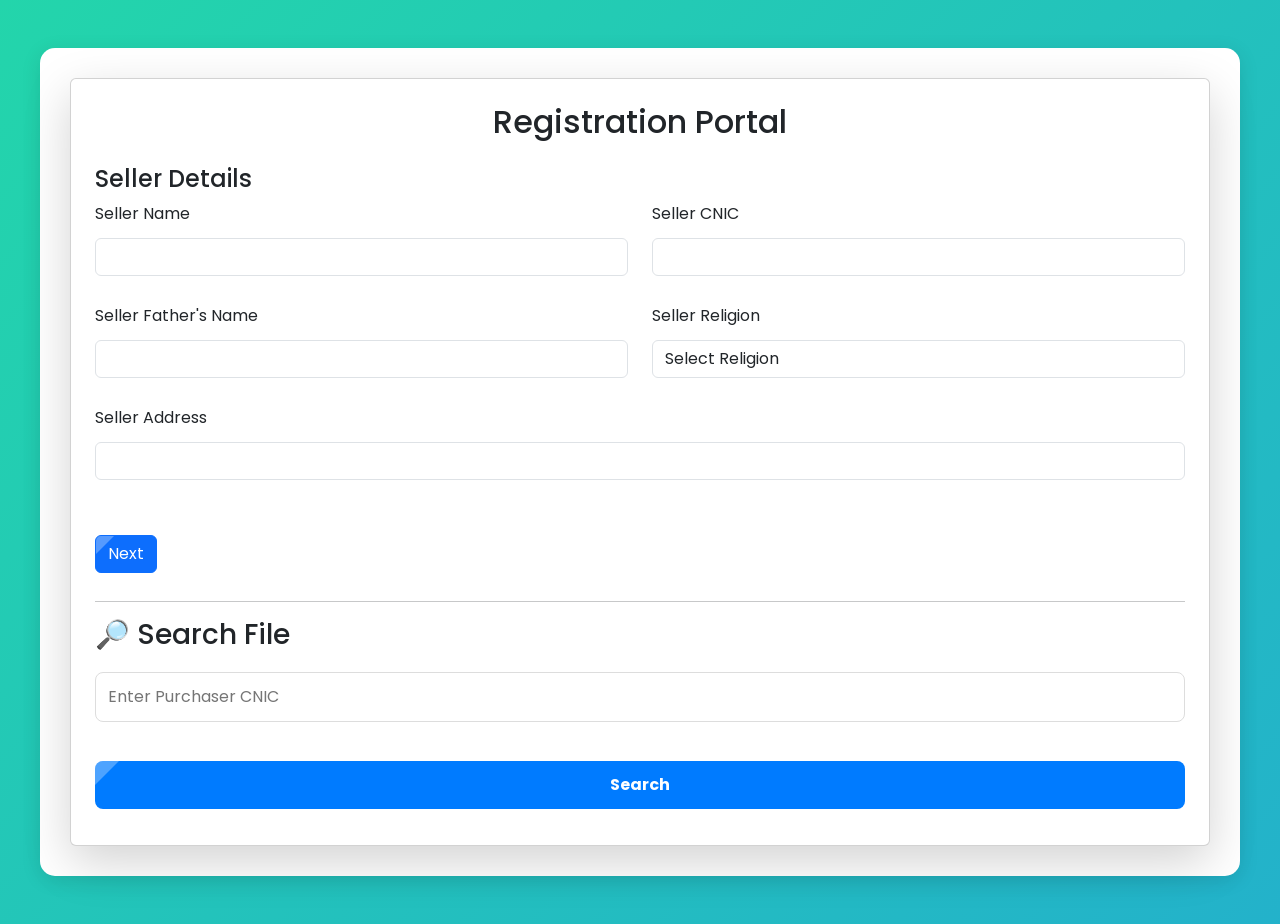
<file: index.html>
<!DOCTYPE html>
<html lang="en">
  <head>
    <meta charset="UTF-8" />
    <title>Registration Portal</title>
    <link
      href="https://cdn.jsdelivr.net/npm/bootstrap@5.3.3/dist/css/bootstrap.min.css"
      rel="stylesheet"
    />
    <link
      href="https://fonts.googleapis.com/css2?family=Poppins:wght@400;600&display=swap"
      rel="stylesheet"
    />

    <link href="/style.css" rel="stylesheet" />
  </head>
  <body>
    <div class="container mt-5 mb-5">
      <div class="card shadow-lg p-4">
        <h2 class="text-center mb-4">Registration Portal</h2>
        <form
          action="/submit"
          method="POST"
          enctype="multipart/form-data"
          id="challanForm"
        >
          <!-- Seller Details -->

          <div class="form-step d-block" id="step-1">
            <h4>Seller Details</h4>
            <div class="row">
              <div class="col-md-6 mb-3">
                <label>Seller Name</label>
                <input
                  type="text"
                  name="sellerName"
                  class="form-control"
                  required
                  pattern="[A-Za-z\s]+"
                  title="Only letters and spaces are allowed"
                />
              </div>
              <div class="col-md-6 mb-3">
                <label>Seller CNIC</label>
                <input
                  type="text"
                  name="sellerCnic"
                  class="form-control"
                  required
                  pattern="^\d{13}$"
                  title="CNIC should be 13 digits"
                />
              </div>
              <div class="col-md-6 mb-3">
                <label>Seller Father's Name</label>
                <input
                  type="text"
                  name="sellerFather"
                  class="form-control"
                  required
                  pattern="[A-Za-z\s]+"
                  title="Only letters and spaces are allowed"
                />
              </div>
              <div class="col-md-6 mb-3">
                <label>Seller Religion</label>
                <select name="sellerReligion" class="form-control" required>
                  <option value="">Select Religion</option>
                  <option value="Islam">Islam</option>
                  <option value="Christianity">Christianity</option>
                  <option value="Hinduism">Hinduism</option>
                  <option value="Sikhism">Sikhism</option>
                  <option value="Other">Other</option>
                </select>
              </div>

              <div class="col-12 mb-3">
                <label>Seller Address</label>
                <input
                  type="text"
                  name="sellerAddress"
                  class="form-control"
                  required
                />
              </div>
            </div>
          </div>

          <!-- Purchaser Details -->
          <div class="form-step d-none" id="step-2">
            <h4>Purchaser Details</h4>
            <div class="row">
              <div class="col-md-6 mb-3">
                <label>Purchaser Name</label>
                <input
                  type="text"
                  name="purchaserName"
                  class="form-control"
                  required
                  pattern="[A-Za-z\s]+"
                  title="Only letters and spaces are allowed"
                />
              </div>
              <div class="col-md-6 mb-3">
                <label>Purchaser CNIC</label>
                <input
                  type="text"
                  name="purchaserCnic"
                  class="form-control"
                  required
                  pattern="^\d{13}$"
                  title="CNIC should be 13 digits"
                />
              </div>
              <div class="col-md-6 mb-3">
                <label>Purchaser Father's Name</label>
                <input
                  type="text"
                  name="purchaserFather"
                  class="form-control"
                  required
                  pattern="[A-Za-z\s]+"
                  title="Only letters and spaces are allowed"
                />
              </div>
              <div class="col-md-6 mb-3">
                <label>Purchaser Religion</label>
                <select name="purchaserReligion" class="form-control" required>
                  <option value="" disabled selected>Select Religion</option>
                  <option value="Islam">Islam</option>
                  <option value="Christianity">Christianity</option>
                  <option value="Hinduism">Hinduism</option>
                  <option value="Sikhism">Sikhism</option>
                  <option value="Other">Other</option>
                </select>
              </div>

              <div class="col-12 mb-3">
                <label>Purchaser Address</label>
                <input
                  type="text"
                  name="purchaserAddress"
                  class="form-control"
                  required
                />
              </div>
            </div>
          </div>

          <!-- Property Details -->
          <div class="form-step d-none" id="step-3">
            <h4>Property Details</h4>
            <div class="mb-3">
              <label>Property Type</label>
              <select
                name="propertyType"
                id="propertyType"
                class="form-select"
                required
              >
                <option value="">Select Type</option>
                <option value="godown">Godown</option>
                <option value="makan">Makan</option>
                <option value="dukan">Dukan</option>
                <option value="flat">Flat</option>
                <option value="independent">Independent House</option>
                <option value="first">First Floor House</option>
                <option value="second">Second Floor House</option>
                <option value="portion">Plot Portion</option>
              </select>
            </div>
            <div id="extraFields"></div>
            <!-- Makan Options -->
            <div class="mb-3 d-none" id="makanOptions">
              <label>Makan Type</label>
              <select name="makanType" id="makanType" class="form-select">
                <option value="">Select Makan Type</option>
                <option value="single">Single Story</option>
                <option value="double">Double Story</option>
                <option value="ground2">Ground + 2</option>
              </select>
            </div>

            <!-- Auto Summary -->
            <div class="mb-3">
              <label>Property Summary</label>
              <input
                type="text"
                name="propertySummary"
                id="propertySummary"
                class="form-control"
                readonly
              />
            </div>

            <!-- Property Values -->
            <div class="row">
              <div class="col-md-4 mb-3">
                <label>Market Value</label>
                <input
                  type="number"
                  name="marketValue"
                  class="form-control"
                  required
                  min="0"
                />
              </div>
              <div class="col-md-4 mb-3">
                <label>District Value</label>
                <input
                  type="number"
                  name="districtValue"
                  class="form-control"
                  required
                  min="0"
                />
              </div>
              <div class="col-md-4 mb-3">
                <label>FBR Value</label>
                <input
                  type="number"
                  name="fbrValue"
                  class="form-control"
                  required
                  min="0"
                />
              </div>
            </div>
          </div>

          <!-- Upload Section -->
          <div class="form-step d-none" id="step-4">
            <div class="mb-3">
              <label>Upload Documents (Challans, Scanned Files)</label>
              <input
                type="file"
                name="documents"
                class="form-control"
                multiple
                required
              />
            </div>
          </div>

          <div class="form-navigation">
            <button type="button" id="prevBtn" class="btn btn-secondary d-none">
              Previous
            </button>
            <button type="button" id="nextBtn" class="btn btn-primary">
              Next
            </button>
            <button type="submit" id="submitBtn" class="btn btn-success d-none">
              Submit
            </button>
          </div>
        </form>
        <div id="message"></div>
        <hr />
        <h3>🔎 Search File</h3>
        <form action="/viewPDF" method="GET">
          <input type="text" name="cnic" placeholder="Enter Purchaser CNIC" />
          <button type="submit">Search</button>
        </form>
      </div>
    </div>

    <script src="/script.js"></script>
  </body>
</html>
</file>
<file: style.css>
/* Base styles for all screen sizes */
body {
  font-family: 'Poppins', sans-serif;
  margin: 0;
  padding: 0;
  box-sizing: border-box;
  background: linear-gradient(-45deg, #ee7752, #e73c7e, #23a6d5, #23d5ab);
  background-size: 400% 400%;
  animation: gradientBG 15s ease infinite;
}

.container {
  max-width: 1200px;
  margin: 0 auto;
  padding: 30px;
  background: #fff;
  border-radius: 15px;
  box-shadow: 0px 4px 20px rgba(0, 0, 0, 0.1);
  transition: transform 0.3s ease-in-out;
}

.container:hover {
  transform: scale(1.02); /* Subtle zoom effect on hover */
}

h1 {
  text-align: center;
  font-size: 2.5rem;
  color: #333;
  margin-bottom: 20px;
  font-family: 'Segoe UI', sans-serif;
  animation: fadeIn 1s ease-out; /* Fade-in effect */
}

form {
  display: flex;
  flex-direction: column;
  gap: 15px; /* Added gap between inputs */
  animation: fadeIn 1.5s ease-out; /* Fade-in effect */
}

/* Inputs, select, and buttons */
input, select, button {
  padding: 12px;
  margin: 12px 0;
  font-size: 1rem;
  border-radius: 8px;
  border: 1px solid #ddd;
  transition: all 0.3s ease; /* Smooth transitions */
}

input:focus, select:focus, button:focus {
  outline: none;
  border-color: #007bff;
  box-shadow: 0 0 8px rgba(0, 123, 255, 0.5); /* Focus effect */
}

button {
  background-color: #007bff;
  color: white;
  border: none;
  cursor: pointer;
  font-weight: bold;
  transition: background-color 0.3s ease;
}

button:hover {
  background-color: #0056b3; /* Button hover effect */
  transform: translateY(-2px); /* Button lift effect */
}

button:active {
  transform: translateY(1px); /* Button press effect */
}

/* Responsive for tablets and mobile */
@media (max-width: 768px) {
  .container {
    padding: 20px;
  }

  h1 {
    font-size: 2rem;
  }

  input, select, button {
    font-size: 1.1rem;
    padding: 10px;
  }

  form {
    align-items: center;
  }
}

/* Responsive for smaller screens (mobile devices) */
@media (max-width: 480px) {
  h1 {
    font-size: 1.5rem;
  }

  .container {
    padding: 15px;
  }

  form {
    padding: 5px;
  }

  input, select, button {
    font-size: 1rem;
    padding: 8px;
  }

  button {
    width: 100%;
  }
}

/* Animation Keyframes */
@keyframes fadeIn {
  from {
    opacity: 0;
    transform: translateY(20px);
  }
  to {
    opacity: 1;
    transform: translateY(0);
  }
}




button {
  position: relative;
  overflow: hidden;
}

button::after {
  content: '';
  position: absolute;
  top: 0; left: -100%;
  width: 100%;
  height: 100%;
  background: rgba(255,255,255,0.3);
  transform: skewX(-45deg);
  animation: shine 6s infinite;
}

@keyframes shine {
  to { left: 100%; }
}
</file>
